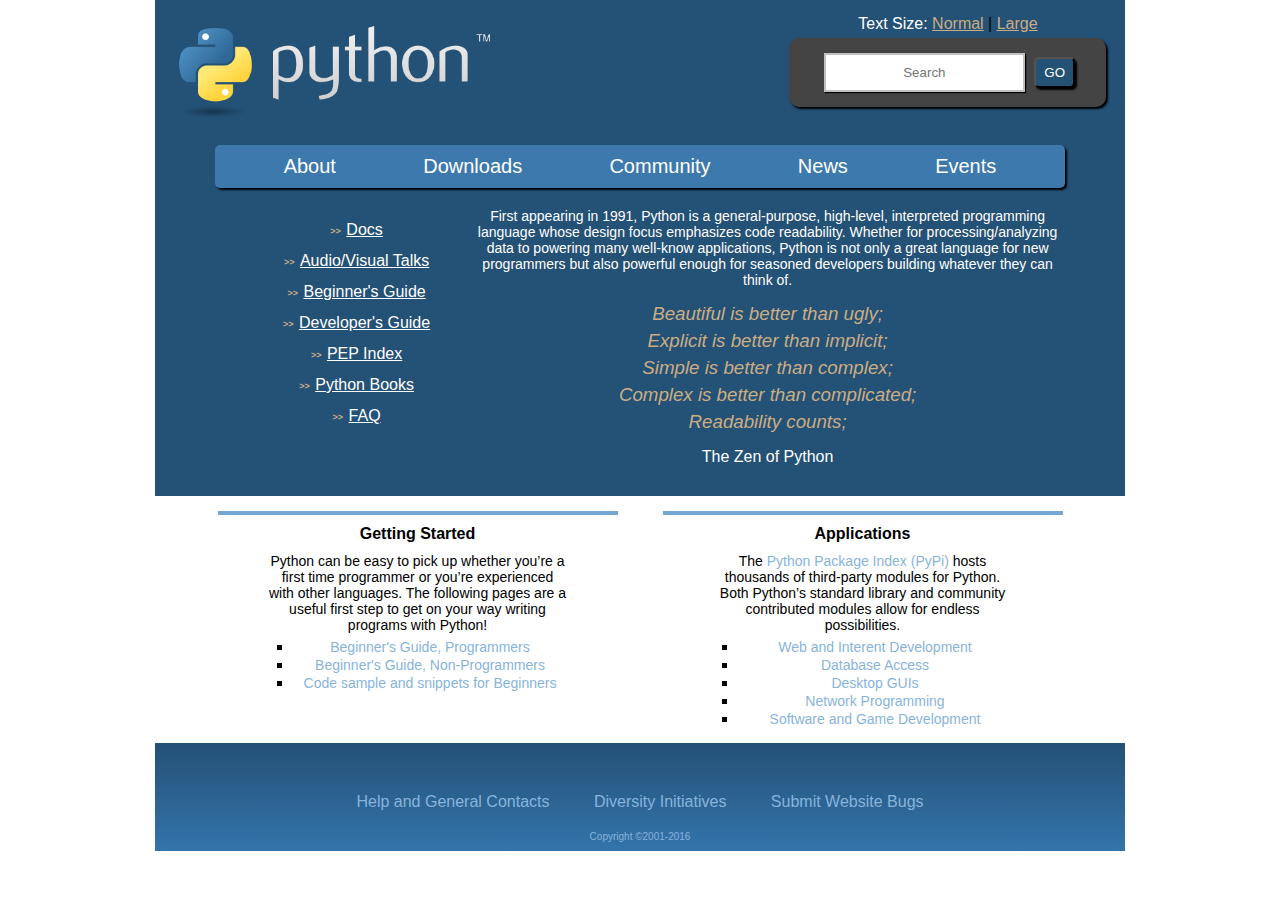
<file: About Python-By-Hatim/index.html>
<!DOCTYPE html>
<html lang="en">
  <head>
    <meta charset="utf-8">
    <title>About Python</title>
    <link rel="stylesheet" href="style.css">
  </head>
  <body>

      <div id="wrapper">


          <div id="top-content">
              <div id="header">
                <img src="python.png" alt="Python Logo">
                <div id="header-right">
                    <p>Text Size:  <a href="#">Normal</a><span> | </span>
                    <a href="#">Large</a></p>
                    <div id="search">
                        <input type="text" placeholder="Search">
                        <button type="button" name="button">GO</button>
                    </div>
                </div>
              </div>

              <ul id="nav">
                <li>About</li>
                <li>Downloads</li>
                <li>Community</li>
                <li>News</li>
                <li>Events</li>
              </ul>

              <ul id="side-nav">
                <li><span>>> </span><a href="#">Docs</a></li>
                <li><span>>> </span><a href="#">Audio/Visual Talks</a></li>
                <li><span>>> </span><a href="#">Beginner's Guide</a></li>
                <li><span>>> </span><a href="#">Developer's Guide</a></li>
                <li><span>>> </span><a href="#">PEP Index</a></li>
                <li><span>>> </span><a href="#">Python Books</a></li>
                <li><span>>> </span><a href="#">FAQ</a></li>
              </ul>

              <div id="main-content">
                 <p>First appearing in 1991, Python is a general-purpose,
                   high-level, interpreted programming language whose
                   design focus emphasizes code readability. Whether for
                   processing/analyzing data to powering many well-know
                   applications, Python is not only a great language for
                   new programmers but also powerful enough for seasoned
                   developers building whatever they can think of.</p>

                  <h3>Beautiful is better than ugly;</h3>
                  <h3>Explicit is better than implicit;</h3>
                  <h3>Simple is better than complex;</h3>
                  <h3>Complex is better than complicated;</h3>
                  <h3>Readability counts;</h3>
                  <h4>The Zen of Python</h4>

              </div>

          </div>


          <div id="middle-content">
              <div>
                  <h4>Getting Started</h4>
                  <p>Python can be easy to pick up whether you’re a first
                    time programmer or you’re experienced with other
                    languages. The following pages are a useful first
                     step to get on your way writing programs with Python!</p>
                     <ul>

                       <li><a href="#">Beginner's Guide, Programmers</a></li>
                       <li><a href="#">Beginner's Guide, Non-Programmers</a></li>
                       <li><a href="#">Code sample and snippets for Beginners</a></li>

                     </ul>
              </div>


              <div>
                  <h4>Applications</h4>
                  <p>The <span>Python Package Index (PyPi)</span> hosts thousands of
                    third-party modules for Python. Both Python’s standard
                    library and community contributed modules allow for endless
                     possibilities.</p>
                     <ul>

                       <li><a href="#">Web and Interent Development</a></li>
                       <li><a href="#">Database Access</a></li>
                       <li><a href="#">Desktop GUIs</a></li>
                        <li><a href="#">Network Programming</a></li>
                         <li><a href="#">Software and Game Development</a></li>

                     </ul>
              </div>

          </div>


          <div id="footer">
              <ul>
                  <li>Help and General Contacts</li>
                  <li>Diversity Initiatives</li>
                  <li>Submit Website Bugs</li>
              </ul>
              <p>Copyright &copy;2001-2016</p>
          </div>

      </div>

  </body>
</html>
</file>
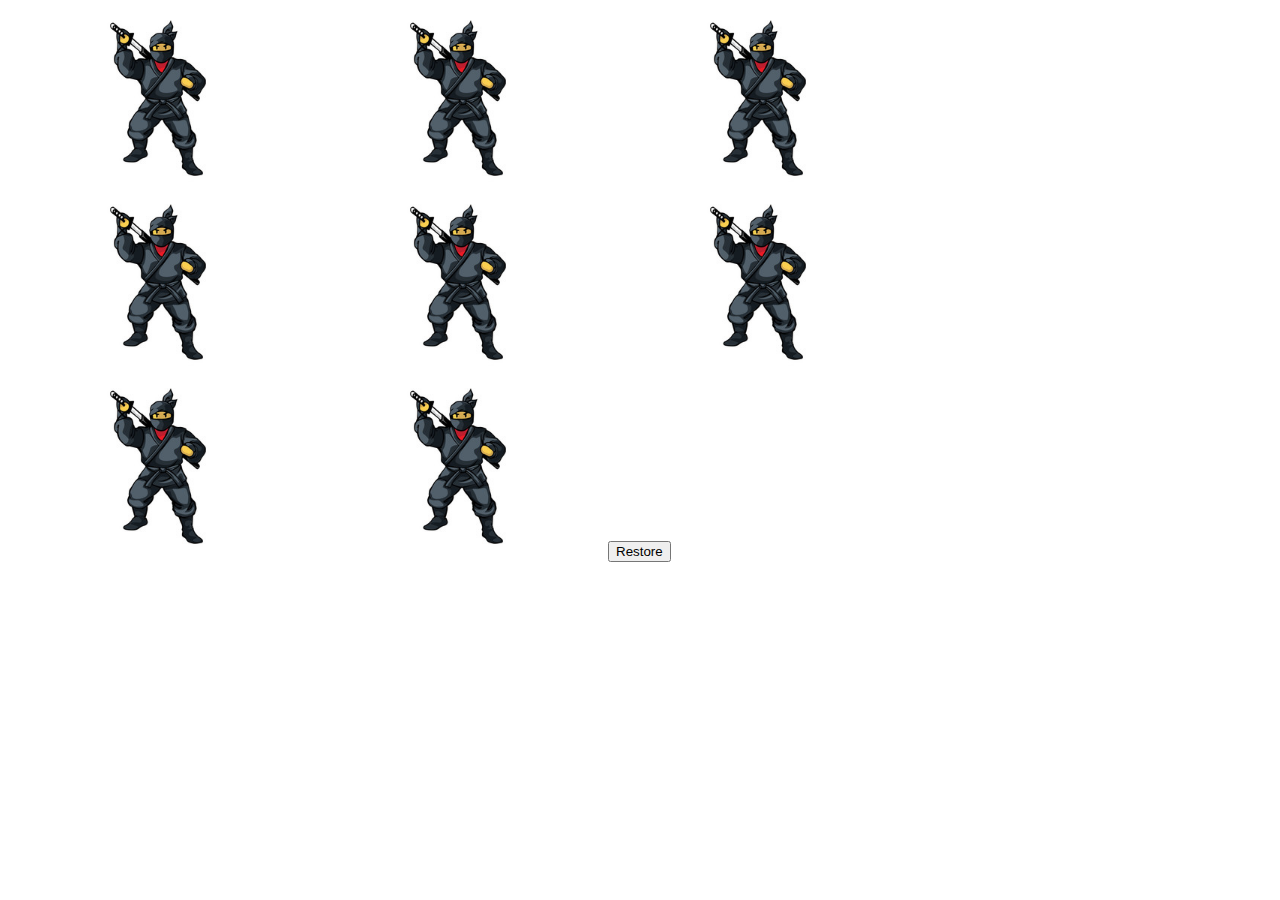
<file: Disappearing Ninja Assignment/index.html>
<!DOCTYPE html>
<html>
    <head>
        <meta charset="utf-8">
        <title>Disappearing Ninja</title>
        <link rel="stylesheet" href="style.css">
        <script src="https://ajax.googleapis.com/ajax/libs/jquery/3.1.1/jquery.min.js"></script>
        <script>
            var HTMLstring = "";
            for(var i = 0; i < 8; i++){
                HTMLstring += '<img src="ninja-image.jpg" alt="ninja_picture">'
            }
            HTMLstring += '<button>Restore</button>'
            $(document).ready(function(){
                $(".container").append(HTMLstring)

                $("img").click(function(){
                    $(this).hide("slow");
                })

                $("button").click(function(){
                    $("img").show();
                })
            })
        </script>
    </head>
    <body>
        <div class="container">

        </div>
    </body>
</html>
</file>
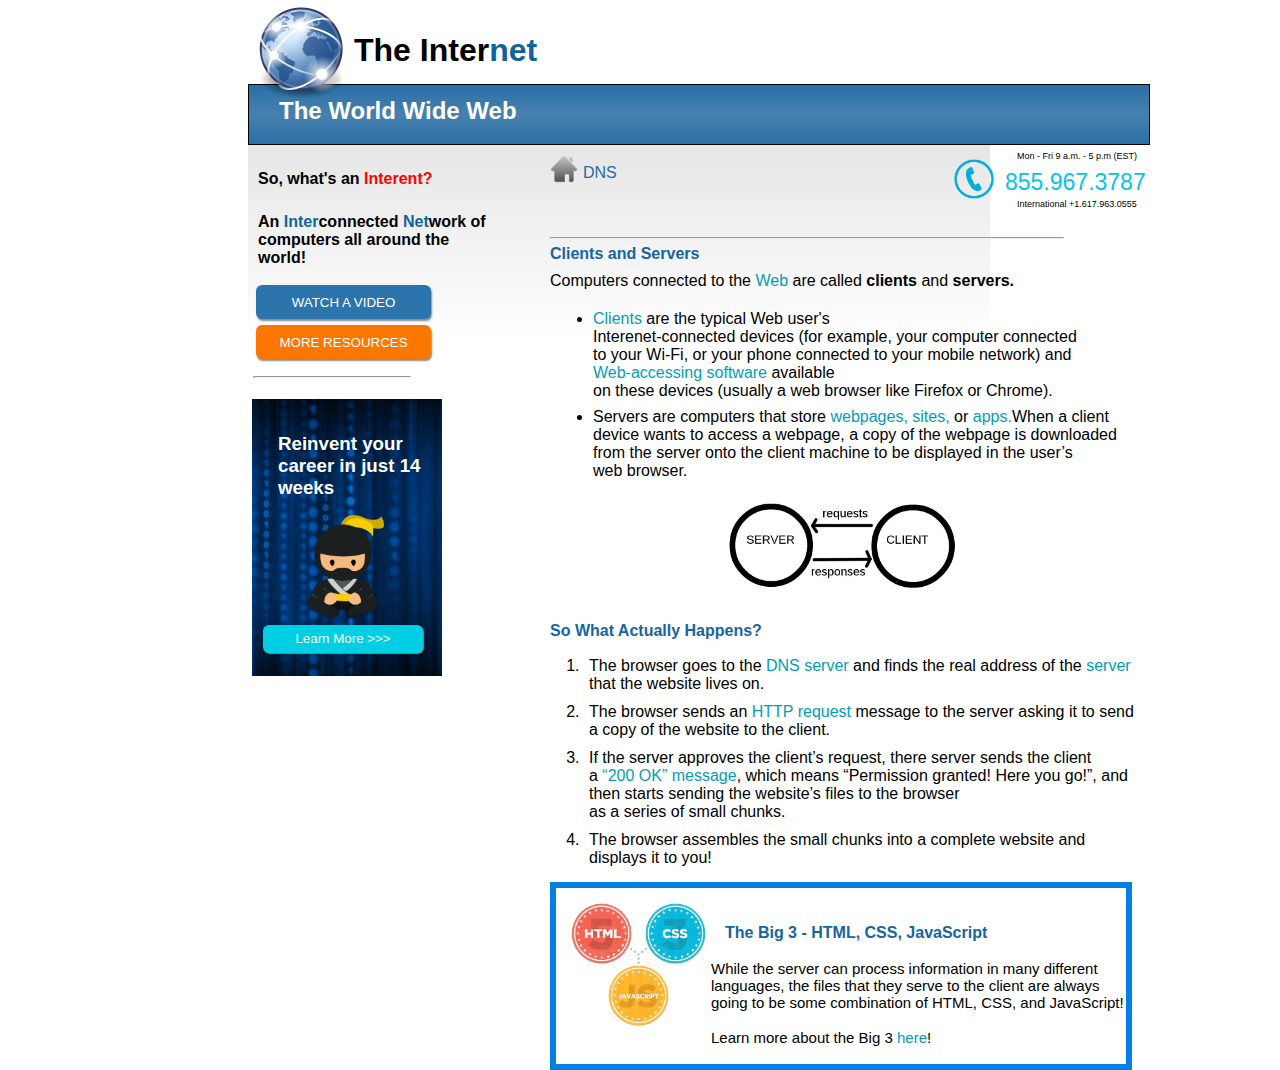
<file: Internet-By-Hatim/index.html>
<!DOCTYPE html>
<html lang="en">
  <head>
    <meta charset="utf-8">
    <title>The Interent</title>
    <link rel="stylesheet" href="style.css">
  </head>
  <body>

    <div>


            <div>
              <img src="images/globe.png" alt="Picture of a globe" width="100" id="spacing">
              <h1 id="align">The Inter<span class="blue-color">net</span></h1>
            </div>


            <header id="tab">
              <h2>The World Wide Web</h2>
            </header>

            <div id="left-side">


                    <h4 class="text-center">So, what's an <span id="red-color">Interent?</span></h4>

                    <h4 class="text-center">An <span class="blue-color">Inter</span>connected <span class="blue-color">Net</span>work
                      of<br> computers all around the<br> world!</h4>

                    <button id="first-button">WATCH A VIDEO</button> <br>
                    <button id="second-button">MORE RESOURCES</button>

                    <hr id="hr-line-one">



                    <img src="images/ad_background.png" alt="ad background" width="190" id="spacing-two">
                    <h3 id="txt-on-img">Reinvent your<br> career in just 14<br> weeks</h3>
                    <img src="images/ninja.png" alt="cartoon ninja picture" width="88" id="ninja-img"><br>
                    <button id="third-button">Learn More >>></button>


            </div>




            <div>
                  <img src="images/home.png" alt="icon of a house" width="28" id="spacing-three">
                  <p id="DNS">DNS</p>

                  <p class="font-size1">Mon - Fri 9 a.m. - 5 p.m (EST)<p><br>
                  <p id="number">855.967.3787</p><br>
                  <p class="font-size1">International +1.617.963.0555<p>

                  <img src="images/phone.png" alt="icon of a telephone" width="40" id="spacing-four">

                  <hr id="hr-line-two">

            </div>




            <div>

                <h4 id="text-and-color">Clients and Servers</h4>
                <p id="text-align">Computers connected to the <span class="light-blue">Web</span> are called
                  <strong>clients</strong> and <strong>servers.</strong>


                <ul id="ul-align">
                  <li><span class="light-blue">Clients</span> are the typical Web user's<br> Interenet-connected
                  devices (for example, your computer connected<br> to your Wi-Fi, or
                  your phone connected to your mobile network) and<br> <span class="light-blue">Web-accessing software</span>
                available<br> on these devices (usually a web browser like Firefox or Chrome).</li>

                  <li>
                    <span class="liglt-blue">Servers</span> are computers that store <span class="light-blue">
                      webpages, sites,</span> or <span class="light-blue">apps.</span>When a client<br> device wants
                       to access a webpage, a copy of the webpage is downloaded<br> from the server onto the client
                        machine to be displayed in the user’s<br> web browser.
                  </li>

                </ul>


                <img src="images/client_server.jpg" alt="client-server diagram" width="240" id="spacing-five">


                <h4 id="text-and-color-two">So What Actually Happens?</h4>

                <ol id="ol-align">
                  <li>The browser goes to the <span class="light-blue">DNS server</span>
                  and finds the real address of the <span class="light-blue">server</span><br>
                 that the website lives on.</li>

                  <li>The browser sends an <span class="light-blue">HTTP request</span> message
                   to the server asking it to send<br> a copy of the website to the client.</li>

                  <li>If the server approves the client’s request, there server sends
                    the client<br> a <span class="light-blue">“200 OK” message</span>, which means “Permission granted! Here
                    you go!”, and <br>then starts sending the website’s files to the browser<br>
                    as a series of small chunks.</li>

                  <li>The browser assembles the small chunks into a complete website and <br>displays
                     it to you!</li>

                </ol>


            </div>




            <footer id="footer">
                <img src="images/html.png" alt="HTML5, CSS3, and JavaScript" width="135">

                <h4 id="text-and-color-three">The Big 3 - HTML, CSS, JavaScript</h4><br>

                <p class="text-align-two">While the server can process information in many different languages,
                the files that they serve to the client are always going to be some
              combination of HTML, CSS, and JavaScript!</p><br>

              <p class="text-align-two">Learn more about the Big 3 <span class="light-blue">here</span>!</p><br>

            </footer>





    </div>


  </body>
</html>
</file>
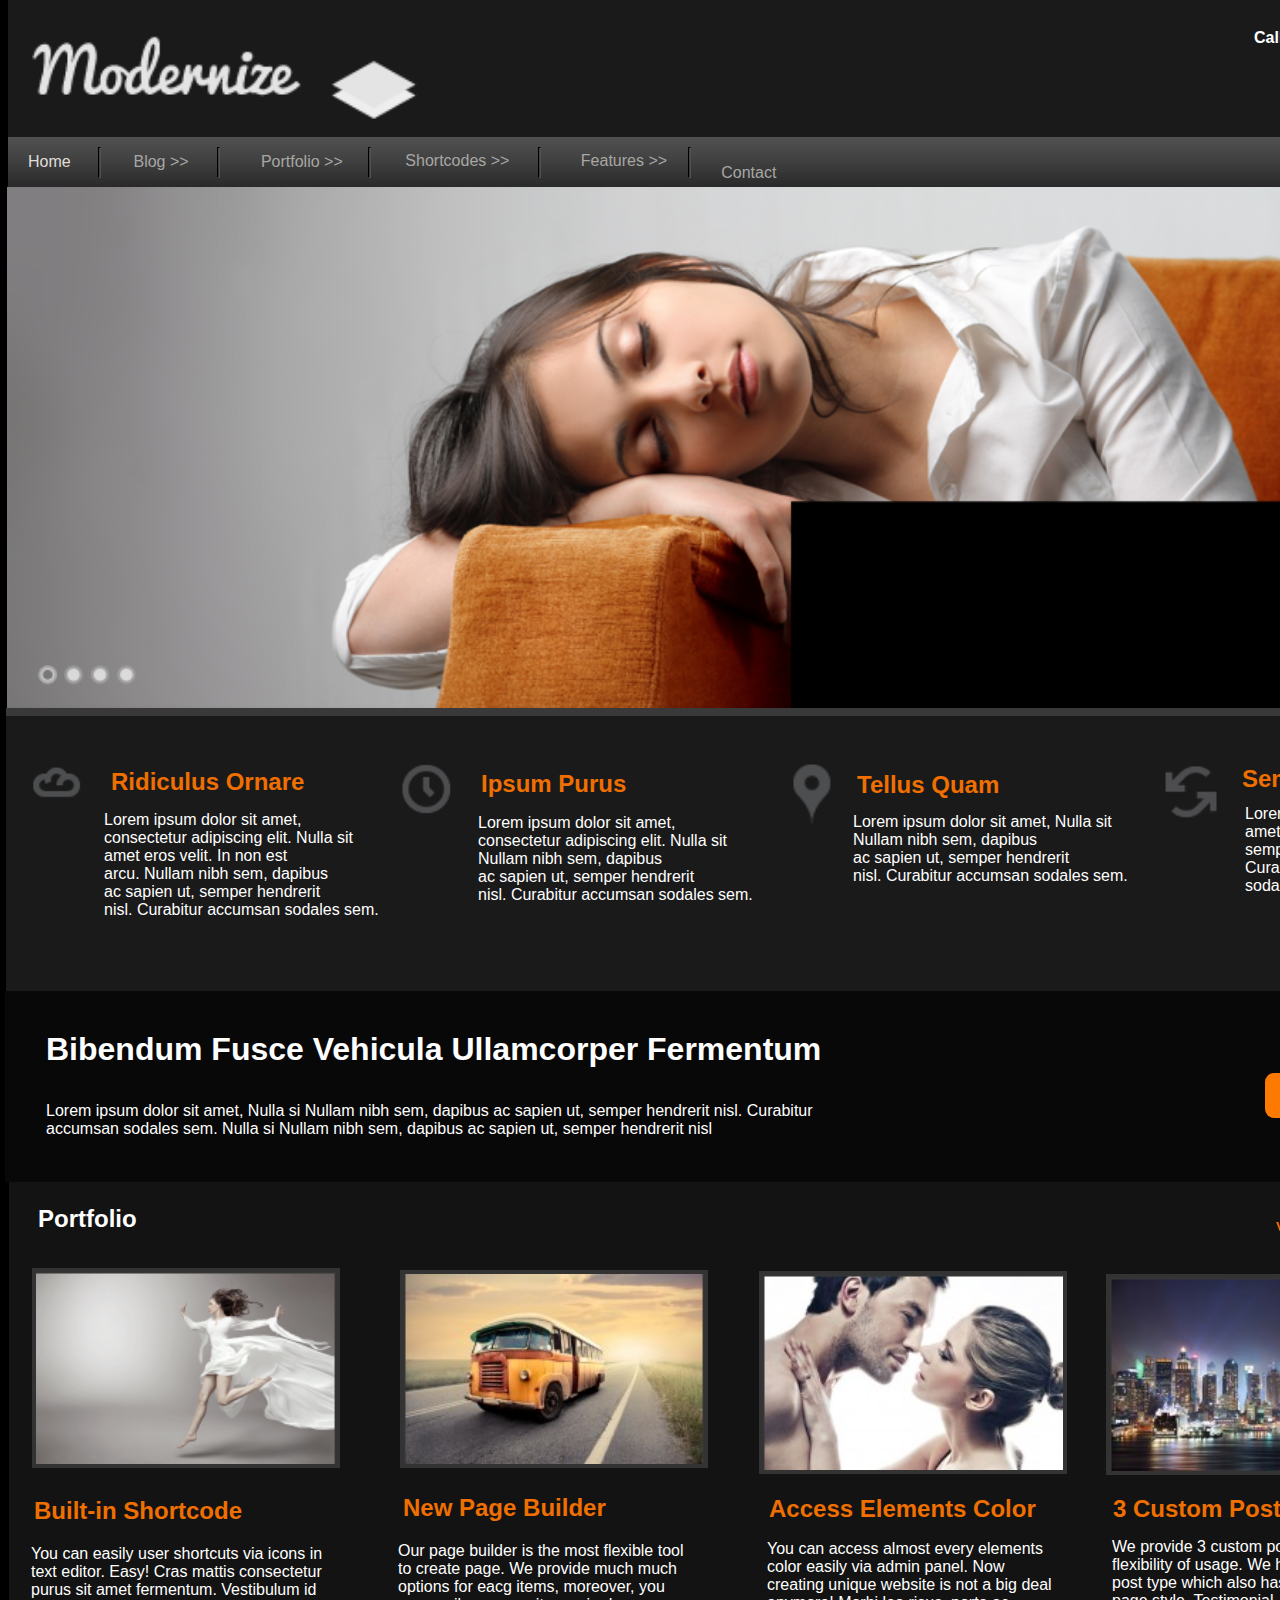
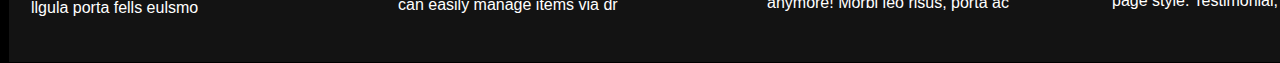
<file: Practice webpage by Hatim/index.html>
<!DOCTYPE html>
<html lang="en">
  <head>
    <meta charset="utf-8">
    <title>Yellow Belt Exam - Hatim Alharazy</title>
    <link rel="stylesheet" type="text/css" href="style.css">
  </head>
  <body>


      <div id="container">


            <header id="wrapper">
                <img src="modernize/logo.png" alt="Logo of modernize" width="410" id="sizing">
                <h4 id="text-color">Call Us: (66)8 234 678</h4>
            </header>



            <nav>
                <ul>
                  <li id="color">Home<hr class="hr-size" id="line"></li>

                  <li>Blog >> <hr class="hr-size" id="line-two"></li>
                  <li>Portfolio >> <hr class="hr-size" id="line-three"></li>
                  <li>Shortcodes >> <hr class="hr-size" id="line-four"></li>
                  <li>Features >> <hr class="hr-size" id="line-five"></li>
                  <li>Contact</li>
                  </ul><hr id="line-six">

            </nav>




            <img src="modernize/main_pic.png" alt="Picture of a girl napping" width="1433" id="sizing-two">

            <div id="small-border"></div>





            <section id="middle-content">

                  <img src="modernize/content_icon1.png" alt="cloud icon" width="70" id="icon">

                  <h2 class="orange-color" id="cloud-spacing">Ridiculus Ornare</h2>

                  <p id="first-text">Lorem ipsum dolor sit amet,<br> consectetur adipiscing elit.
                    Nulla sit<br>
                    amet eros velit. In non est<br> arcu.
                    Nullam nibh sem, dapibus<br> ac sapien ut, semper
                    hendrerit <br>nisl. Curabitur accumsan sodales sem.</p>




                  <img src="modernize/content_icon2.png" alt="clock icon" width="70" id="icon-two">

                  <h2 class="orange-color" id="clock-spacing">Ipsum Purus</h2>

                  <p id="second-text">Lorem ipsum dolor sit amet,<br> consectetur adipiscing elit.
                    Nulla sit<br>Nullam nibh sem, dapibus<br> ac sapien ut, semper
                    hendrerit <br>nisl. Curabitur accumsan sodales sem.</p>




                  <img src="modernize/content_icon3.png" alt="location icon" width="70" id="icon-three">

                  <h2 class="orange-color" id="location-spacing">Tellus Quam</h2>

                  <p id="third-text">Lorem ipsum dolor sit amet,
                    Nulla sit<br>Nullam nibh sem, dapibus<br> ac sapien ut, semper
                    hendrerit <br>nisl. Curabitur accumsan sodales sem.</p>



                  <img src="modernize/content_icon4.png" alt="refresh icon" width="70" id="icon-four">

                  <h2 class="orange-color" id="refresh-spacing">Sem Egestas</h2>

                  <p id="fourth-text">Lorem ipsum dolor sit amet,
                    Nulla sit<br> semper
                    hendrerit nisl. Curabitur accumsan sodales sem.</p>


            </section>



            <section id="bg-color">
                <h1 id="align">Bibendum Fusce Vehicula Ullamcorper Fermentum</h1>

                <p id="align-two">Lorem ipsum dolor sit amet,
                  Nulla si Nullam nibh  sem, dapibus ac sapien ut, semper
                  hendrerit nisl. Curabitur<br> accumsan sodales sem. Nulla si
                   Nullam nibh sem, dapibus ac sapien ut, semper
                  hendrerit nisl</p>

                <button>Buy Now</button>

            </section>





            <footer>

              <h2 id="portfolio">Portfolio</h2>

              <h5 class="orange-color">View All Projects &#8594; </h5>

              <img src="modernize/portfolio1.png" alt="photo of a girl in a dress" width="300" id="pic">

              <h2 class="orange-color" id="first-header">Built-in Shortcode</h2>

              <p id="first-paragraph">You can easily user shortcuts via icons in<br> text editor.
                Easy! Cras mattis consectetur<br>purus sit amet fermentum. Vestibulum id<br>
                llgula porta fells eulsmo</p>




              <img src="modernize/portfolio2.png" alt="photo of a van" width="300" id="pic-two">
              <h2 class="orange-color" id="second-header">New Page Builder</h2>
              <p id="second-paragraph">Our page builder is the most flexible tool<br>
                to create page. We provide much much<br>options for eacg items, moreover, you<br>
                can easily manage items via dr</p>



              <img src="modernize/portfolio3.png" alt="picture of a man and woman" width="300" id="pic-three">
              <h2 class="orange-color" id="third-header">Access Elements Color</h2>
              <p id="third-paragraph">You can access almost every elements<br>
                color easily via admin panel. Now<br>creating unique website is not a big
                deal<br>anymore! Morbi leo risus, porta ac</p>



              <img src="modernize/portfolio4.png" alt="picture of a city at night" width="300" id="pic-four">
              <h2 class="orange-color" id="fourth-header">3 Custom Post Types</h2>
              <p id="fourth-paragraph">We provide 3 custom post types for most<br>
                flexibility of usage. We have portfolio<br>post type which also has its own single<br>
                page style. Testimonial, you c</p>


              <h6>Back To Top</h6>



            </footer>





      </div>




  </body>
</html>
</file>
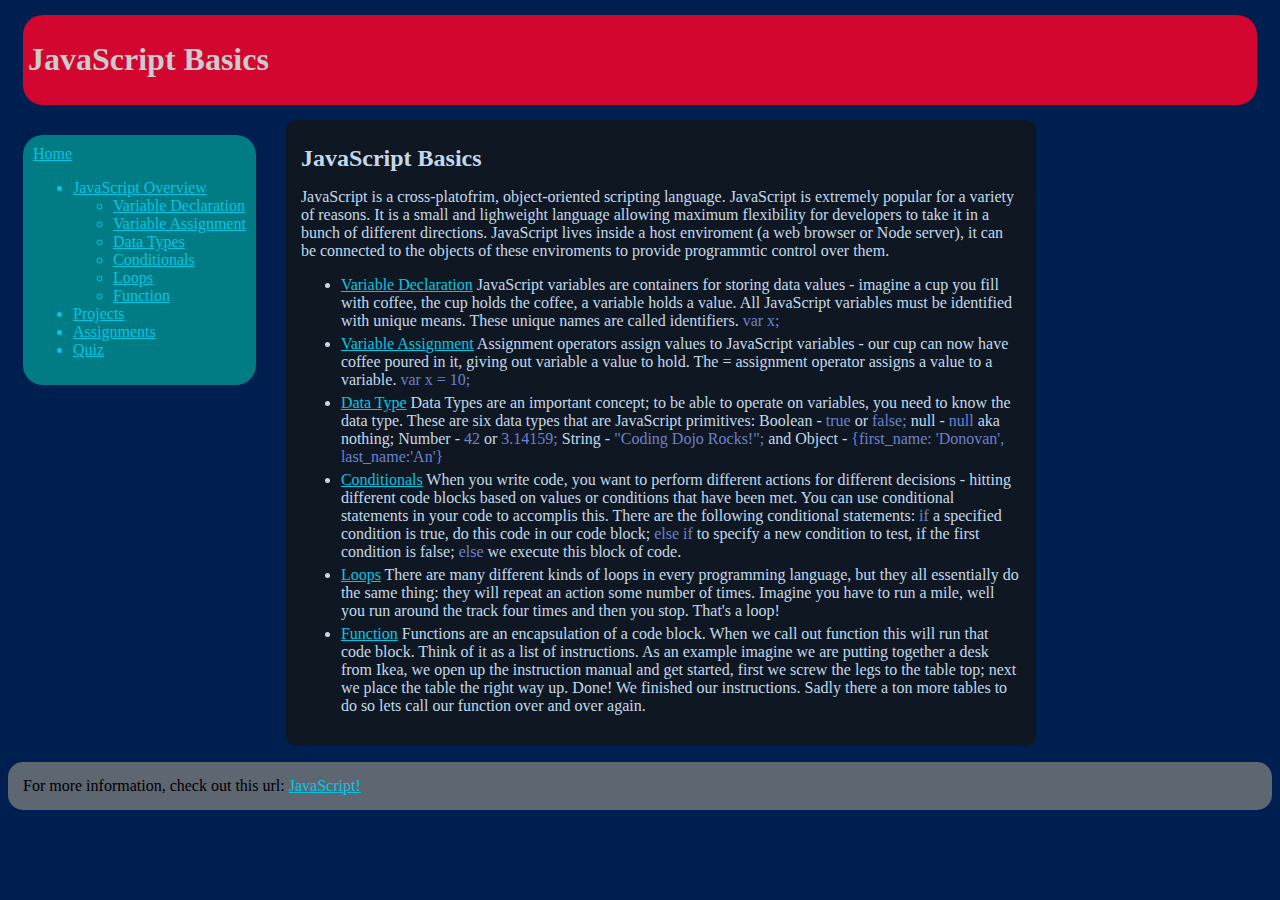
<file: JavaScript-Basics Assignment/JavaScript-Basics.html>
<!DOCTYPE html>

<html>

<head>
   <meta charset="utf-8">
  <title>JavaScript Basics</title>
  <link rel="stylesheet" type="text/css" href="style.css">
</head>

<body link="#06c5e2">

  <header>
    <h1 id="silver-txt">JavaScript Basics</h1>
  </header>


  <div class="side-tab">
    <a href="#">Home</a>
    <ul>
      <a href="#"><li>JavaScript Overview</li></a>
        <ul>
          <a href="#"><li>Variable Declaration</li></a>
          <a href="#"><li>Variable Assignment</li></a>
          <a href="#"><li>Data Types</li></a>
          <a href="#"><li>Conditionals</li></a>
          <a href="#"><li>Loops</li></a>
          <a href="#"><li>Function</li></a>

        </ul>

      <a href="#"><li>Projects</li></a>
      <a href="#"><li>Assignments</li></a>
      <a href="#"><li>Quiz</li></a>

    </ul>
  </div>


  <div class="black-block">

    <h2>JavaScript Basics</h2>

    <p>JavaScript is a cross-platofrim,
      object-oriented scripting language.
      JavaScript is extremely popular for a
      variety of reasons. It is a small and lighweight
       language allowing maximum flexibility for
       developers to take it in a bunch of different directions.
       JavaScript lives inside a host enviroment (a web browser or
       Node server), it can be connected to the objects of these
       enviroments to provide programmtic control over them.</p>

       <ul link="#06c5e2">
             <li><p><a href="">Variable Declaration</a> JavaScript variables are containers for storing data values - imagine a cup you fill with coffee, the cup holds the coffee, a variable holds a value. All JavaScript variables must be identified with unique means. These unique names are called identifiers. <span>var x;</span></p></li>
             <li><p><a href="">Variable Assignment</a> Assignment operators assign values to JavaScript variables - our cup can now have coffee poured in it, giving out variable a value to hold. The = assignment operator assigns a value to a variable. <span>var x = 10;</span></p></li>
             <li><p><a href="">Data Type</a> Data Types are an important concept; to be able to operate on variables, you need to know the data type. These are six data types that are JavaScript primitives: Boolean - <span>true</span> or <span>false;</span> null - <span>null</span> aka nothing; Number - <span>42</span> or <span>3.14159;</span> String - <span>"Coding Dojo Rocks!";</span> and Object - <span >{first_name: 'Donovan', last_name:'An'}</span></p></li>
             <li><p><a href="">Conditionals</a> When you write code, you want to perform different actions for different decisions - hitting different code blocks based on values or conditions that have been met. You can use conditional statements in your code to accomplis this. There are the following conditional statements: <span>if</span> a specified condition is true, do this code in our code block; <span>else if</span> to specify a new condition to test, if the first condition is false; <span>else </span> we execute this block of code.</p></li>
             <li><p><a href="">Loops</a> There are many different kinds of loops in every programming language, but they all essentially do the same thing: they will repeat an action some number of times. Imagine you have to run a mile, well you run around the track four times and then you stop. That's a loop!</p></li>
             <li><p><a href="">Function</a> Functions are an encapsulation of a code block. When we call out function this will run that code block. Think of it as a list of instructions. As an example imagine we are putting together a desk from Ikea, we open up the instruction manual and get started, first we screw the legs to the table top; next we place the table the right way up. Done! We finished our instructions. Sadly there a ton more tables to do so lets call our function over and over again.</p></li>
        </ul>



  </div>

  <div class="footer">
                  <p>For more information, check out this url: <a href="">JavaScript!</a></p>
              </div>
          </div>






</body>

</html>
</file>
<file: About Python-By-Hatim/style.css>
* {
  margin: 0px;
  padding: 0px;
  font-family: sans-serif;
}

#wrapper {
  width: 970px;
  margin: 0px auto;
  background-color: #245176;
  color: white;
}

#top-content{
  padding: 15px;
}

#header img{
  width: 375px;
}


#header-right{
  display: inline-block;
  margin-left: 240px;
  text-align: center;
  vertical-align: top;
}

#header-right a{
    color: #cbad84;
}

#header-right span {
  color: black;
}

#search{
  width: 300px;
  height: 50px;
  border-radius: 10px;
  background-color: #444444;
  padding: 15px 7px 4px 10px;
  margin-top: 5px;
  box-shadow: 2px 2px 2px black;
}

#search input {
  text-align: center;
  padding: 10px;
  border: 2px solid silver;
  box-shadow: 1px 1px 1px black;
}
#search button{
  color: white;
  text-align: center;
  margin-left: 5px;
  padding: 6px 8px;
  border-radius: 5px;
  background-color: #245176;
  box-shadow: 2px 2px 2px black;
}

#nav {
  width: 800px;
  list-style: none;
  background-color: #3e79ad;
  border-radius: 5px;
  font-size: 20px;
  display: flex;
  justify-content: space-around;
  padding: 10px 25px;
  margin: 20px auto;
  box-shadow: 2px 2px 2px black;
}


#side-nav {
  text-align: center;
  display: inline-block;
  list-style-type: none;
  margin-left: 100px;
}

#side-nav li{
  margin: 13px;
}

#side-nav a{
  color: white;
}

#side-nav span {
  color: #cbad84;
  font-size: 9px;
  font-weight: bold;
  vertical-align: middle;
  margin-right: 3px;
}

#main-content{
  display: inline-block;
  width: 600px;
  text-align: center;
  vertical-align: top;
  margin-left: 20px;
}

#main-content p{
  font-size: 14px;
  margin-bottom: 15px;
}

#main-content h3 {
  font-weight: normal;
  color: #cbad84;
  font-style: italic;
  margin: 5px;
}

#main-content h4{
  font-weight: normal;
  margin: 15px;
}

#middle-content{
  background-color: white;
  display: flex;
  justify-content: space-around;
  padding: 15px 40px;
}

#middle-content div{
  width: 400px;
  border-top: 4px solid #73a7d5;
  color: black;
  text-align: center;
}

#middle-content h4 {
  margin: 10px;
}

#middle-content p {
  font-size: 14px;
  width: 300px;
  margin: 0px auto 5px auto;

}

#middle-content span{
  color: #88b4db;
}

#middle-content ul{
  list-style: square;
  margin-left: 75px;
  width: 400px;
}
#middle-content li a {
  margin-left: -125px;
  text-decoration: none;
  color: #88b4db;
  font-size: 14px;
}

#footer{
  text-align: center;
  background: linear-gradient(#245176, #3374ab);
  padding-top: 10px;
    color: #88b4db;
}

#footer ul {
  list-style: none;
  margin: 40px auto 20px auto;

}

#footer li{
  display: inline;
  margin: 20px;
}

#footer p{
  font-size: 10px;
  height: 20px;
}
</file>
<file: Disappearing Ninja Assignment/style.css>
.container{
    width: 960px;
}

img{
    height: 180px;
}
</file>
<file: Internet-By-Hatim/style.css>
* {
 margin: 0px;
 padding: 0px;
 font-family: sans-serif;
}

#spacing {
  margin-left: 250px;
}

.blue-color{
  color: #1163a0;
}

#align{
  margin-left: 354px;
  margin-top: -72px;
}

#tab {
  width: 900px;
  background: linear-gradient(#296fa6, #4881ae, #296fa6);
  color: white;
  height: 59px;
  margin-left: 248px;
  margin-top: 15px;
  border: 1px solid black;


}

#tab h2{
  padding-top: 12px;
  padding-left: 30px;

}

#red-color{
  color: red;
}

#left-side {
  background: linear-gradient(#e6e6e6, #ffffff)
  width: 800px;
  margin-left: 248px;
  margin-right: 290px;
  height: 200px;
  background: red;
  background: linear-gradient(#e6e6e6, white);

}

.text-center {
  /*margin:left: 300px;*/
  padding-top: 25px;
  padding-left: 10px;
}

#first-button {
   background-color: #2b74ac;
    border-radius: 6px;
    color: white;
    width: 175px;
    height: 34px;
    margin-top: 18px;
    margin-left: 8px;
    margin-bottom: 6px;
    border: none;
    box-shadow: 1px 2px 2px #888888;

}

#second-button {
   background-color: #fc7700;
   border-radius: 6px;
   color: white;
   width: 175px;
   height: 34px;
   margin-top: 0px;
   margin-left: 8px;
   margin-bottom: 6px;
   border: none;
   box-shadow: 1px 2px 2px #888888;
}

#hr-line-one {
  width: 21%;
  margin-top: 11px;
  margin-left: 5px;
}

#spacing-two{
  margin-top: 21px;
  margin-left: 4px;
}

#txt-on-img{
  color: white;
  margin-top: -247px;
  margin-left: 30px;
}

#ninja-img {
    margin-left: 50px;
}

#third-button {
  background-color: #00cee2;
  border-radius: 6px;
  color: white;
  width: 160px;
  height: 28px;
  padding-top: 5px;
  padding-bottom: 5px;
  margin-left: 15px;
  border: none;
  box-shadow: 1px 1px 1px #888888;
}

#spacing-three{
  margin-left:  550px;
  margin-top: -192px;
  margin-bottom: 176px;
}

#DNS {
  color: #1f6ba5;
  margin-left: 583px;
  margin-top: -199px;
}

.font-size1 {
  font-size: 9px;
  margin-left: 1017px;
  margin-top: -31px;
}

#number {
    font-size: 23px;
    color: #05c5e2;
    margin-left: 1005px;
    margin-top: -10px;
    margin-bottom: 16px;
  }

#spacing-four {
    margin-left: 954px;
    margin-top: -50px;
    margin-bottom: 98px;
}

#hr-line-two {
  width: 40%;
  margin-left: 550px;
  margin-top: -64px;
}

#text-and-color {
    color: #1665a2;
    margin-left: 550px;
    margin-top: -100px;
}

#text-align {
  margin-left: 550px;
  margin-top: 9px;
}

.light-blue {
  color: #049db3;
}

#ul-align {
  margin-left: 593px;
  margin-top: 11px;
  padding-top: 1px;

}

#ul-align li{
  margin-top: 8px;

}

#spacing-five{
  margin-left: 722px;
  margin-top: 20px;

}

#text-and-color-two {
  color: #1665a2;
  margin-left: 550px;
  margin-top: 30px;
}

#ol-align {
  margin-left: 584px;
  margin-top: 11px;
  padding-top: 1px;
}

#ol-align li{
  padding: 5px;
}

#footer {
  border: 6px solid #0280e4;
  width: 570px;
  margin-left: 550px;
  margin-top: 10px
}

#footer img {
  padding: 15px 8px 8px 15px;
}

#text-and-color-three{
  color: #1665a2;
  margin-left: 169px;
  margin-top: -114px;

}

.text-align-two {
  /*text-align: right;*/
  font-size: 15px;
  padding-left: 155px;
}
</file>
<file: Practice webpage by Hatim/style.css>
* {
 margin: 0px;
 padding: 0px;
 font-family: sans-serif;
}

#container {
  background-color: black;
  height: 1663px;
width: 1448px;

}

#wrapper {
    background-color: #1a1a1a;
    width: 1432px;
    margin-left: 8px;
    height: 137px;



}

#sizing {
  margin-top: 13px;
  margin-left: 15px;
  margin-bottom: 7px;

}

#text-color {
  color: white;
  margin-left: 1057px;
  padding-left: 189px;
  margin-top: -119px;
}


nav {

   list-style: none;
   margin: 0;
   padding: 0;
   background: linear-gradient(#515151, #3f3f3f, #292929);
   height: 50px;
   margin-left: 8px;
   margin-right: 9px;
}



li {
  display: inline-block;
  margin: 20px;
  margin-top: 15px;
  margin-left: 20px;
  color: #a7a7a4;

}


#line {
  margin-left: 70px;
  margin-top: -24px;
  margin-right: -12px;
}

#color {
  color: #e0ded8;
}


hr {
  border-color:#515151;
}

#line-two {
  margin-left: 84px;
  margin-top: -24px;
  margin-right: -4px;

}

#line-three{
  margin-left: 107px;
  margin-top: -24px;
  margin-right: -10px;
}


#line-four {
  margin-left: 133px;
  margin-top: -23px;
  margin-right: -5px;
}

#line-five {
  margin-left: 107px;
  margin-top: -23px;
  margin-right: -14px;

}

#line-six {
  margin-left: 1376px;
  margin-top: -60px;
  width: 1px;
  width: 1px;
  height: 54px;

}

#sizing-two {
  margin-left: 7px;
}

#small-border {
  background-color: #393939;
  height: 8px;
  margin-top: -4px;
  margin-left: 6px;
  margin-right: 6px
}

.hr-size {
    height: 29px;
    width: 1px;

}


#middle-content {
  background-color: #1a1a1a;
  height: 275px;
  margin-left: 6px;
  margin-right: 6px;
}

#icon {

  margin-top: 40px;
  margin-left: 17px;
}

.orange-color {
  color: #ef6f01;
}

#cloud-spacing {
  margin-left: 105px;
  margin-top: -46px;
}

#first-text {
  margin-left: 98px;
  margin-top: 15px;
  color: white;
}

#icon-two {
  margin-left: 386px;
  margin-top: -160px;
  margin-bottom: 400px;
}

#clock-spacing {
  margin-left: 475px;
    margin-top: -453px;
}

#second-text {
  margin-left: 472px;
  margin-top: 16px;
  color: white;
}

#icon-three {
  margin-left: 769px;
  margin-top: -151px;
  margin-bottom: 91px;
}

#location-spacing {
  margin-left: 851px;
  margin-top: -151px;

}

#third-text {
  margin-left: 847px;
  margin-top: 14px;
  color: white;
}

#icon-four {
  margin-left: 1150px;
margin-top: -125px;
margin-bottom: 74px;
}

#refresh-spacing {
  margin-left: 1236px;
  margin-top: -138px;

}

#fourth-text {
  margin-left: 1239px;
  margin-top: 12px;
  color: white;
}

#bg-color {
  background-color: #080808;
  width: 1439px;
  height: 191px;
  margin-left: 5px;
}

#align{
  color: white;
  margin-left: 41px;
  padding-top: 40px;
  margin-right: 262px;

}

#align-two {
    color: white;
     margin-left: 41px;
     margin-top: 34px;
     margin-right: 293px;


}

button {
  background-color: #fd7900;
  color: white;
  border-radius: 9px;
  width: 130px;
  height: 45px;
  font-size: 17px;
  margin-top: -65px;
  margin-left: 1260px;
  display: block;
  border: #fd7900;
}

footer {
  background-color: #131313;
width: 1438px;
height: 480px;
margin-left: 9px;

}

#first-header {

  margin-left: 25px;
  padding-top: 25px;
}
#portfolio {
    color: white;
    margin-left: 29px;
    padding-top: 23px;
    padding-bottom: 10px;

}

footer h5 {
  margin-left: 1267px;
  margin-top: -24px;
}

#pic {
  margin-left: 23px;
  margin-top: 34px;
  border: 4px solid #333333;

}

#first-paragraph {
  color: white;
  margin-left: 22px;
  margin-top: 20px;
}

#pic-two {
  border: 4px solid #333333;
  margin-left: 391px;
  margin-top: -347px;
  margin-bottom: 166px;
}

#second-header {
  margin-left: 394px;
  margin-top: -144px;
}

#second-paragraph {

  color: white;
  margin-left: 389px;
  margin-top: 20px;
}

#pic-three {
  border: 4px solid #333333;
  margin-left: 750px;
  margin-top: -343px;
  margin-bottom: 154px;
}

#third-header {
  margin-left: 760px;
  margin-top: -137px;
}

#third-paragraph {
  color: white;
  margin-left: 758px;
  margin-top: 17px;

}

#pic-four {
  border: 4px solid #333333;
  margin-left: 1097px;
  margin-top: -338px;
  margin-bottom: 153px;
}

#fourth-header {
  margin-left: 1104px;
  margin-top: -137px;
}

#fourth-paragraph {
  color: white;
  margin-left: 1103px;
  margin-top: 15px;
}

footer h6 {
  color: #7a7773;
  margin-left: 1328px;
  margin-top: 35px;
}
</file>
<file: JavaScript-Basics Assignment/style.css>
body {

  background-color: #001f51;

}

header {
    background-color: #d3062f;
    padding: 5px;
    margin: 15px;
    border-radius: 20px;

}

#silver-txt {
  color: #cccccc;
}

.side-tab {
  background-color: #017b84;
  border-radius: 20px;
  padding: 10px;
  margin: 15px;
  float: left;

}

.black-block {

  background-color: black;
  border-radius: 20px;
  width: 720px;
  display: inline-block;
  margin-left: 15px;
  background-color: #0f1822;
  border-radius: 10px;
  color: #c4d8ec;
  padding: 15px;
}


.black-block  h2{
    margin: 10px 0;
}

.black-block  ul li p{
    margin: 5px 0;
}



span{
    color: #6d80ce;
}

.footer{
    margin-top: 10px;
    width: 100%;
    background-color: #5e6672;
    border-radius: 15px;
}

.footer p{
    padding: 15px 0 15px 15px;
}


a {

  color: #06c5e2;
}
</file>
